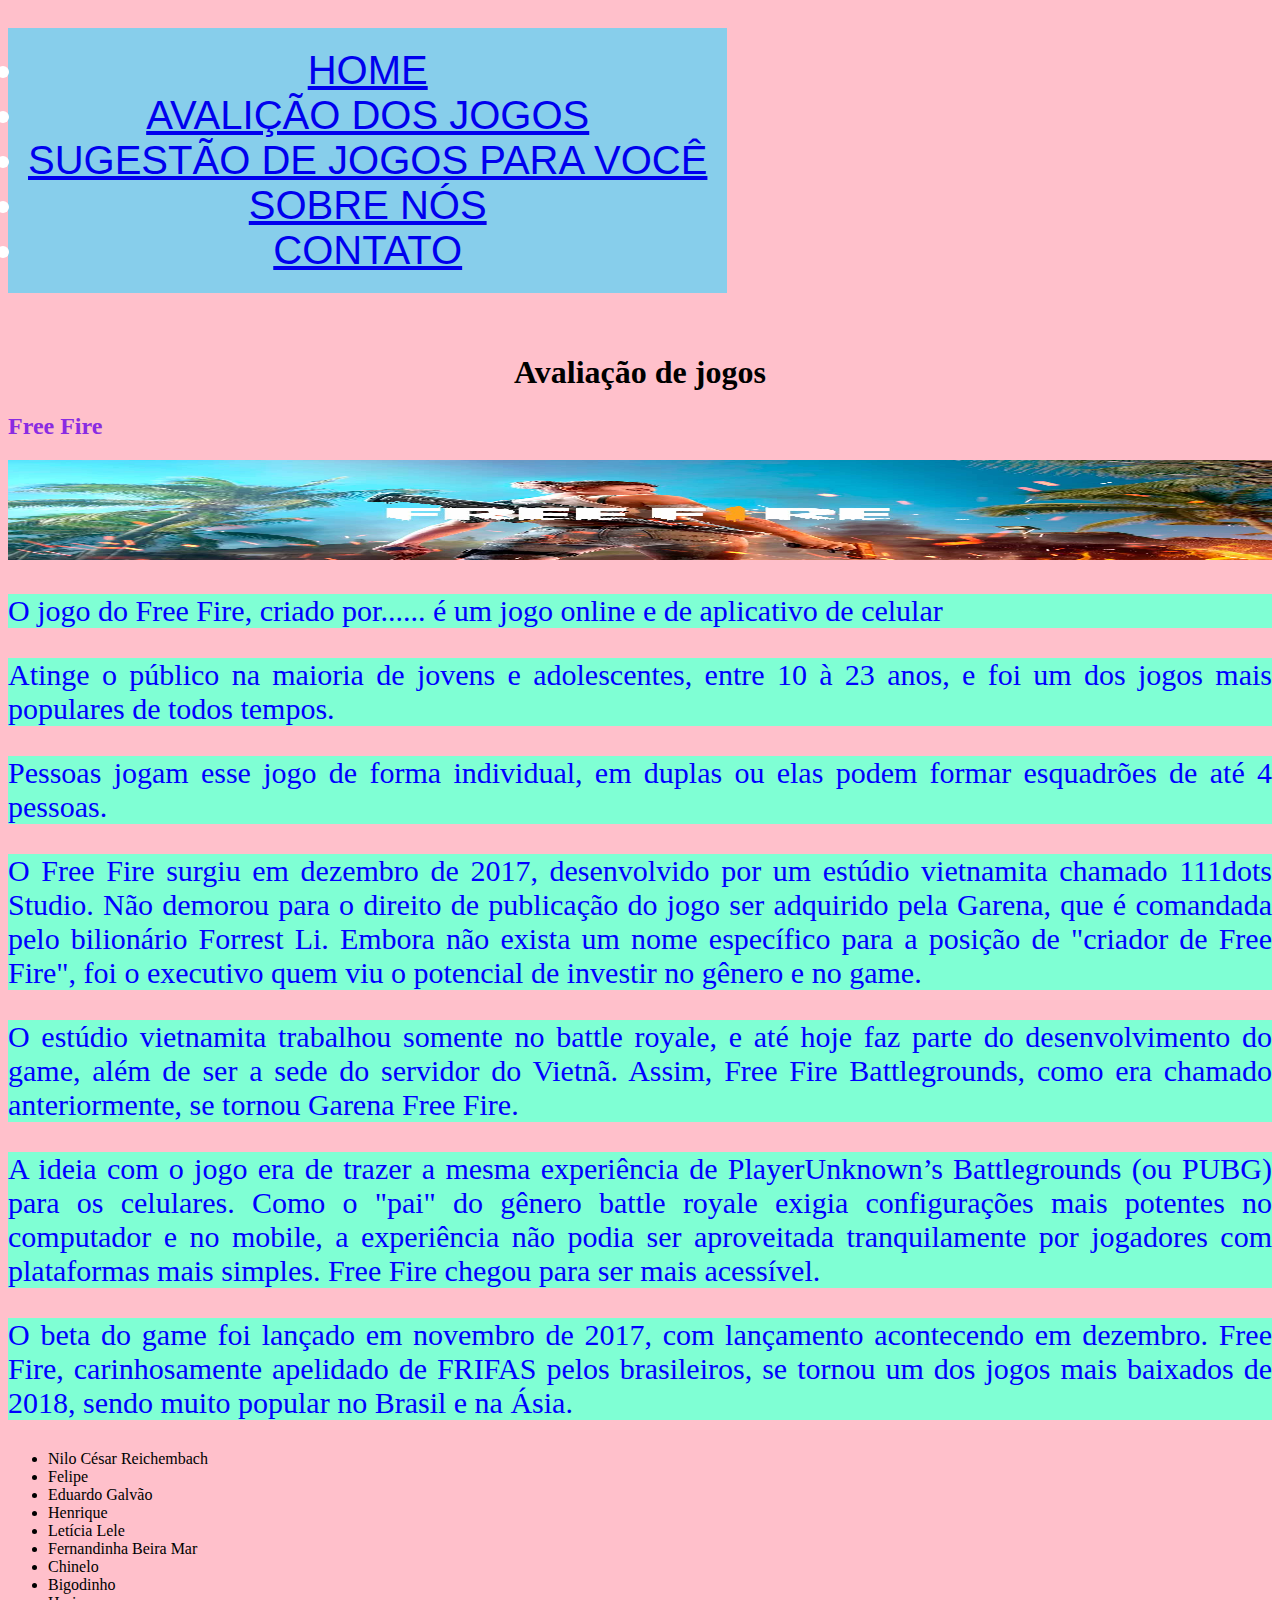
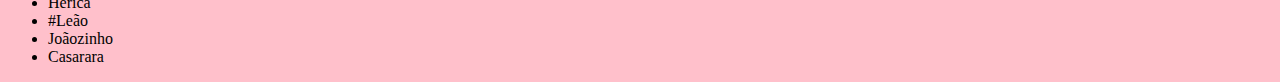
<file: index.html>
<!DOCTYPE html>

<html>
<head>

    <link rel="stylesheet" href="style.css">
    <meta charset = "utf-8">

<title>pagina html</title>

</head>
<bory>
    <header>

    <ul class="menu1" >
        <li><a href="index.html">HOME </a></li>
        <li><a  href="pagina1.html">AVALIÇÃO DOS JOGOS</li></a>
        <li><a href="sugestao.html">SUGESTÃO DE JOGOS PARA VOCÊ</a></li>
        <li><a href= "sobre.html">SOBRE NÓS</a></li>
        <li><a href="contato.html">CONTATO</a></li>
      </ul>

      </header>


    <h1>Avaliação de jogos</h1>
   <h2>Free Fire</h2> 
   <img ID="imagem1"  src="fire.jpg"  width="100%" height="100px">

    <p>O jogo do Free Fire, criado por......  é um jogo online e de aplicativo de 
        celular</p>

    <p>Atinge o público na maioria de jovens e adolescentes, entre 10 à 23 anos, e foi um 
    dos jogos mais populares de todos tempos.</p>


   <p> Pessoas jogam esse jogo de forma individual, em duplas ou elas podem formar esquadrões de até 4 
    pessoas.</p>

    <p>O Free Fire surgiu em dezembro de 2017, desenvolvido por um estúdio vietnamita 
    chamado 111dots Studio. Não demorou para o direito de publicação do jogo ser 
    adquirido pela Garena, que é comandada pelo bilionário Forrest Li. Embora não 
    exista um nome específico para a posição de "criador de Free Fire", foi o
     executivo quem viu o potencial de investir no gênero e no game.</p>

    <p>O estúdio vietnamita trabalhou somente no battle royale, e até hoje faz parte 
do desenvolvimento do game, além de ser a sede do servidor do Vietnã. Assim, Free
 Fire Battlegrounds, como era chamado anteriormente, se tornou Garena Free Fire.</p>

    <p>A ideia com o jogo era de trazer a mesma experiência de PlayerUnknown’s 
Battlegrounds (ou PUBG) para os celulares. Como o "pai" do gênero battle 
royale exigia configurações mais potentes no computador e no mobile, a 
experiência não podia ser aproveitada tranquilamente por jogadores com 
plataformas mais simples. Free Fire chegou para ser mais acessível.</p>

<p>O beta do game foi lançado em novembro de 2017, com lançamento acontecendo 
em dezembro. Free Fire, carinhosamente apelidado de FRIFAS pelos brasileiros, 
se tornou um dos jogos mais baixados de 2018, sendo muito popular no Brasil e na Ásia.</p>

<ul>
    <li>Nilo César Reichembach</li>
    <li>Felipe</li>
    <li>Eduardo Galvão</li>
    <li>Henrique</li>
    <li>Letícia Lele</li>
    <li>Fernandinha Beira Mar</li>
    <li>Chinelo</li>
    <li>Bigodinho</li>
    <li>Herica</li>
    <li>#Leão</li>
    <li>Joãozinho</li>
    <li>Casarara</li>
    
</ul>


</bory>




</html>
</file>
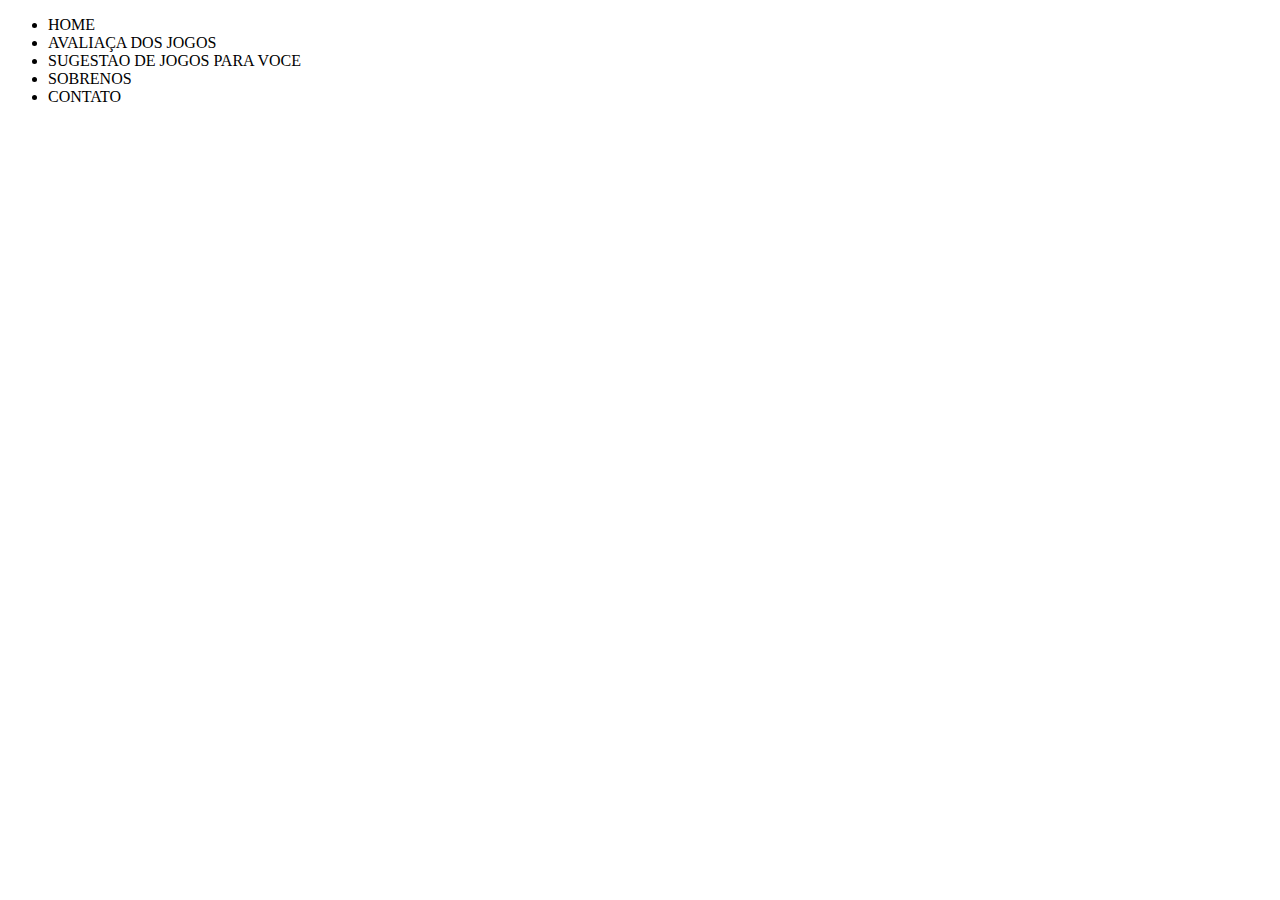
<file: pagina1.html>
<!DOCTYPE html>

<html>
<head>

<link rel="stylesheer" href="style.css">
<meta charset="utf-8">

<title>pagina 1</title>

</head>
<body>
    <ul>
        <li>HOME</li>
        <li>AVALIAÇA DOS JOGOS</li>
        <li>SUGESTAO DE JOGOS PARA VOCE</li>
        <li>SOBRENOS</li>
        <li>CONTATO</li>
    </ul>
<body>
</html>
</file>
<file: style.css>
body{background-color: pink;}
.menu1{
    background-color: black; 
    font-size: 40px;
    font-family: 'Lucida Sans', 'Lucida Sans Regular', 'Lucida Grande', 'Lucida Sans Unicode', Geneva, Verdana, sans-serif;
    text-align: center;

}
.menu1 {
    background-color: skyblue;
    color: white;
    border: none;
    cursor: pointer;
    padding:20px;
    margin-top:20px;
}
.menu1 {
    position:elative;
    display: inline-block;
}


h1{
    text-align: center;}

h2{
    color:blueviolet}
imagem1{width: 100%; height: 15%; }
p{background-color: aquamarine; text-align: justify; color: blue; font-size: 30px;}
</file>
